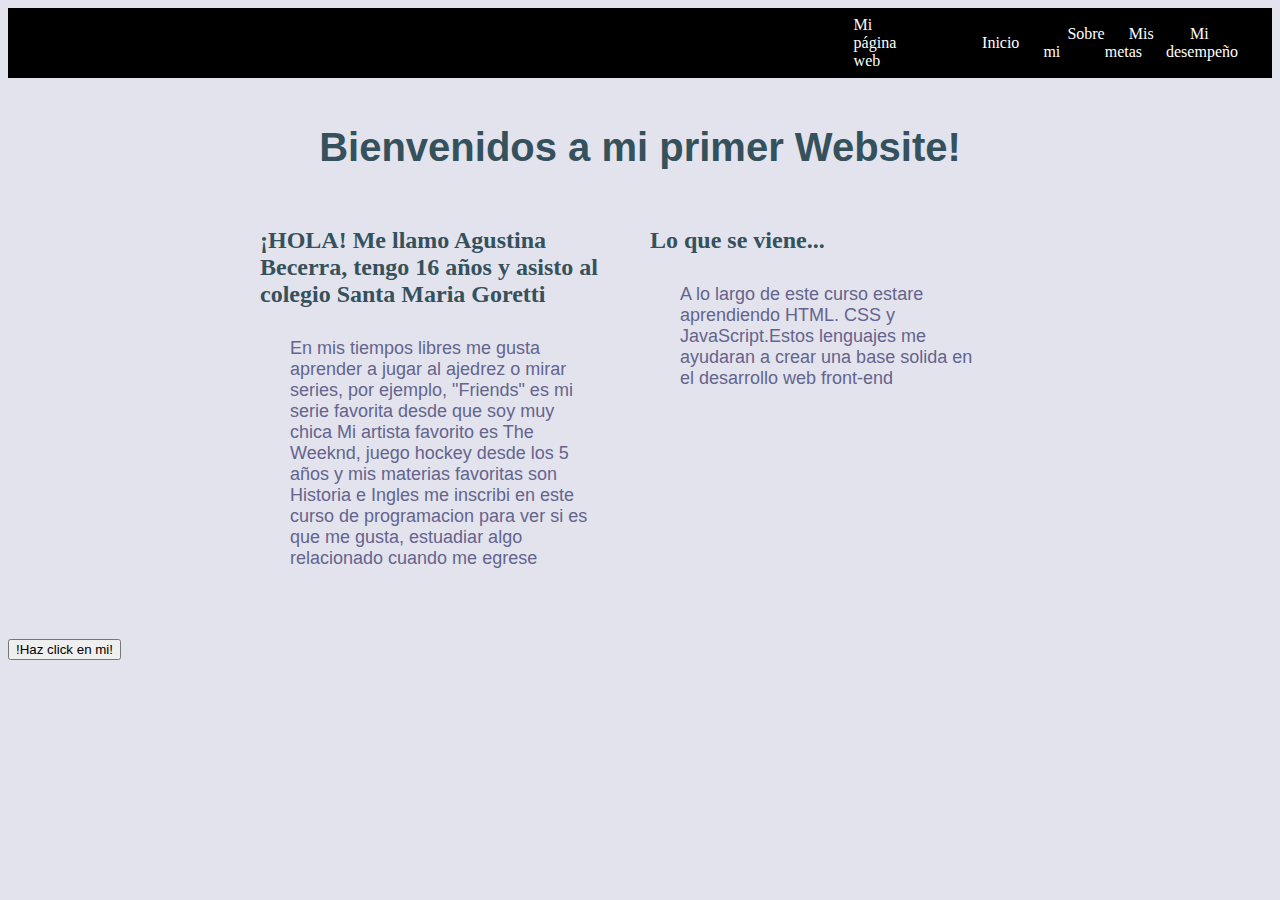
<file: index.html>
<!DOCTYPE html>
<html lang="es">
    <head>
        <title>AGUS</title>
        <link rel="stylesheet" href="estilos.css">
    </head>
    <body>
        <div class="container-nav">
            <nav class="navbar">
                <nav class="navbar" role="navigation"></nav>
              <a href="#" class="brand">Mi página web</a>
              <ul class="nav-links">
                    <li><a href="#">Inicio</a></li>
                    <li><a href="sobre-mi.html">Sobre mi</a></li>
                    <li><a href="mis-metas.html">Mis metas</a></li>
                    <li><a href="mi-desempeño.html">Mi desempeño</a></li>
              </ul>
            </nav>
            <button class="button-menu-toggle"> Menu </button>
        </div>
        <div class="container">
            <h1> Bienvenidos a mi primer Website!</h1>
            <div class="row">
                <div class="column">
                    <h2>¡HOLA! Me llamo Agustina Becerra, tengo 16 años y asisto al colegio Santa Maria Goretti</h2>
                    <p>
                        En mis tiempos libres me gusta aprender a jugar al ajedrez o mirar series, por ejemplo, "Friends" es mi serie favorita desde que soy muy chica
                        Mi artista favorito es The Weeknd, juego hockey desde los 5 años y mis materias favoritas son Historia e Ingles
                        me inscribi en este curso de programacion para ver si es que me gusta, estuadiar algo relacionado cuando me egrese
                    </p>
                </div>
                <div class="column">
                    <h2>Lo que se viene...</h2>
                    <p>
                        A lo largo de este curso estare aprendiendo HTML. CSS
                        y JavaScript.Estos lenguajes me ayudaran a crear 
                        una base solida en el desarrollo web front-end
                    </p>
                </div>
            </div>   
        </div>
        <button onClick="showAlert()">!Haz click en mi!</button>
    </body>
</html>
</file>
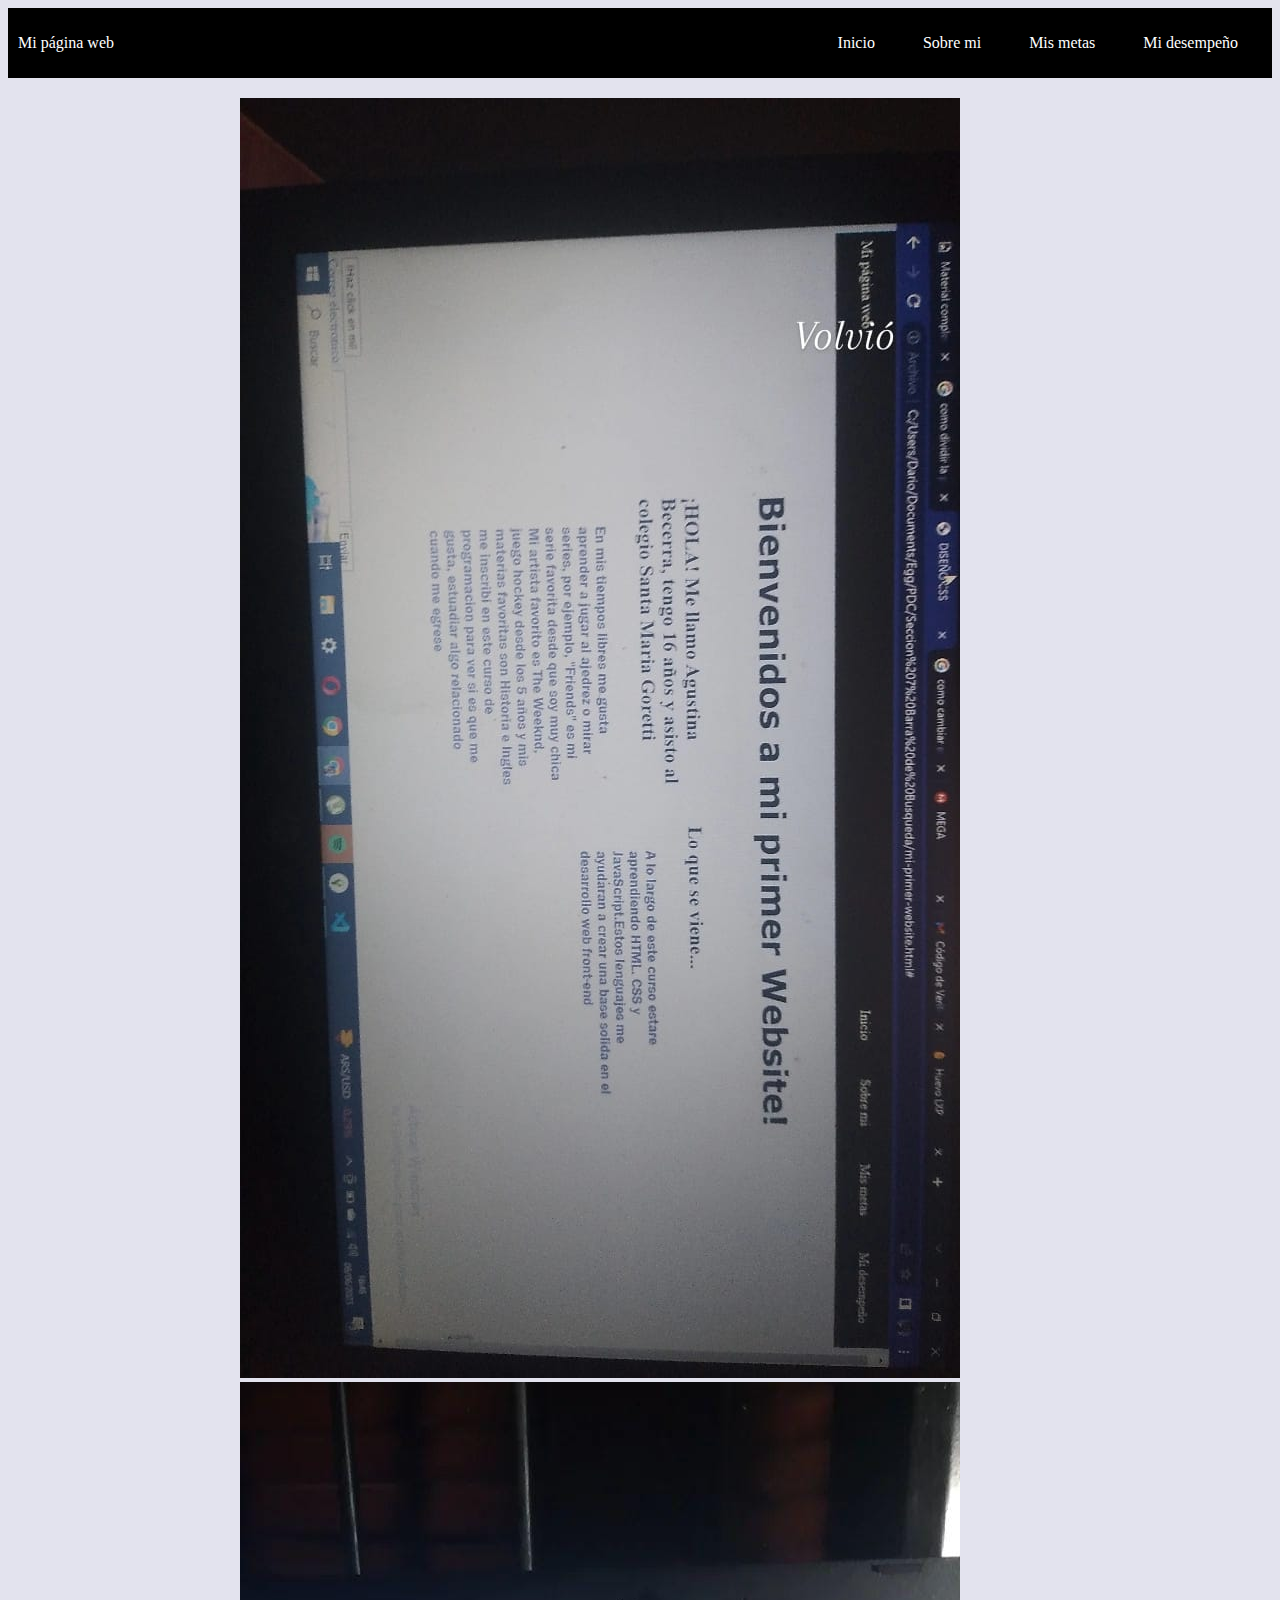
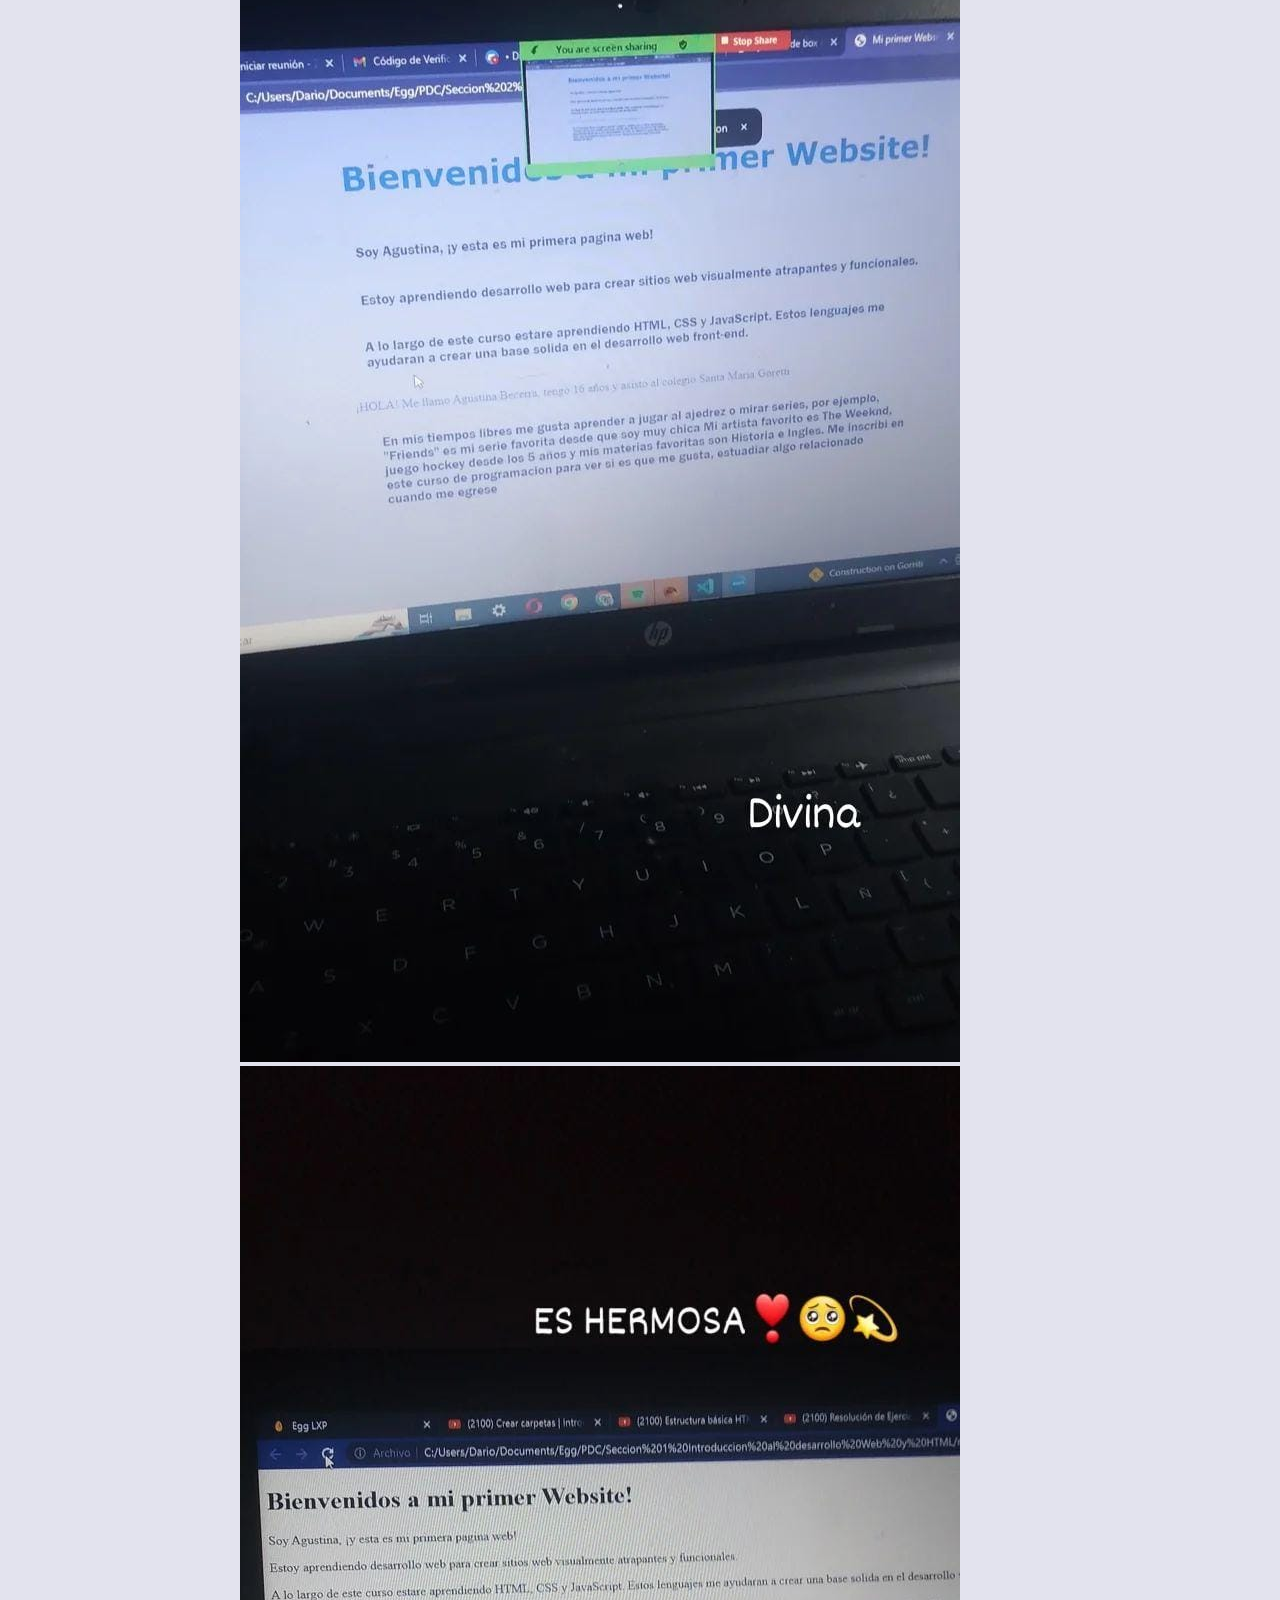
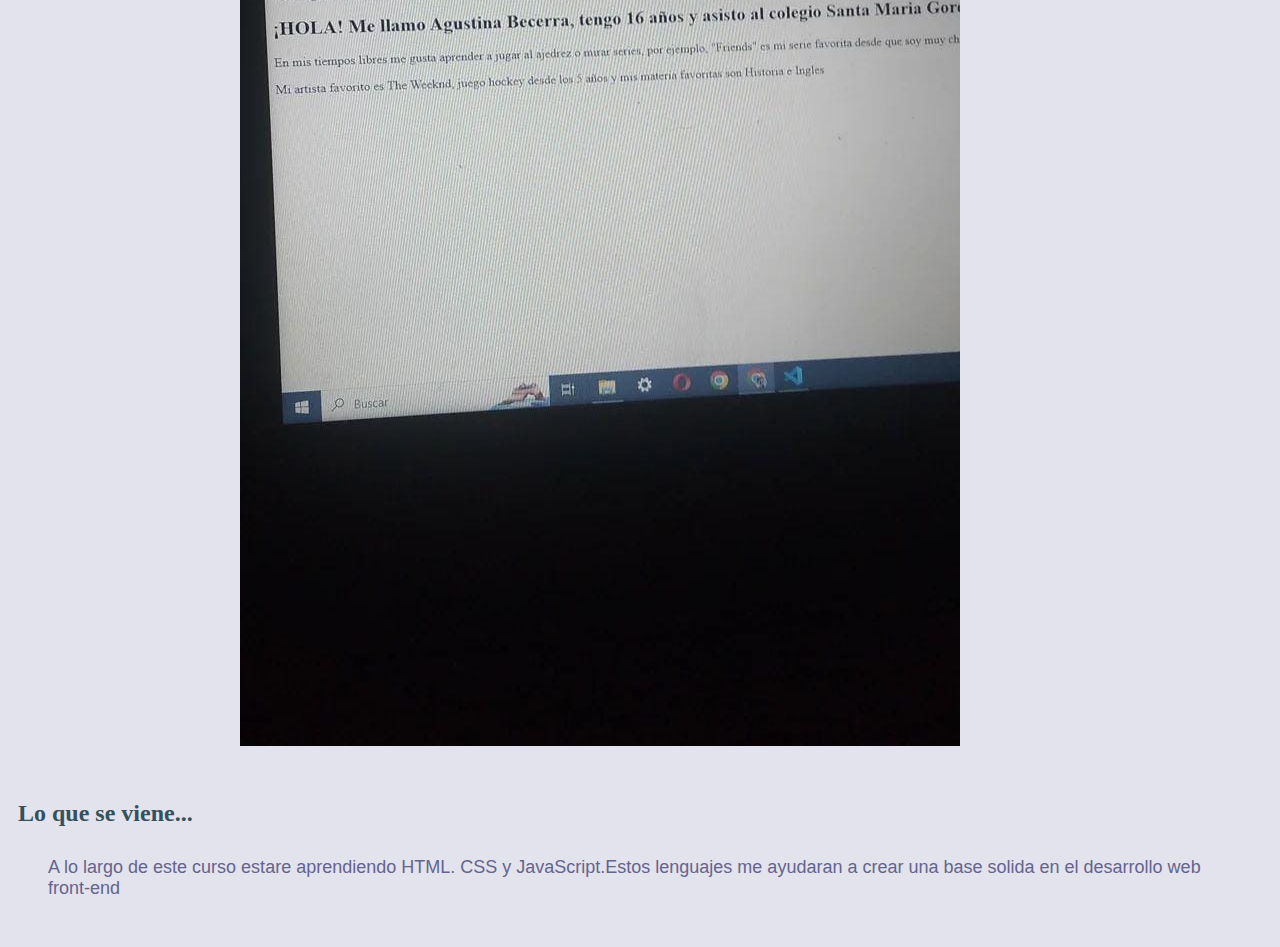
<file: mi-desempeño.html>
<!DOCTYPE html>
<html lang="es">
    <head>
        <title>AGUS</title>
        <link rel="stylesheet" href="estilos.css">
    </head>
    <body>
        <div class="container-nav">
            <nav class="navbar">
              <a href="#" class="brand">Mi página web</a>
              <ul class="nav-links">
                    <li><a href="#">Inicio</a></li>
                    <li><a href="#">Sobre mi</a></li>
                    <li><a href="#">Mis metas</a></li>
                    <li><a href="#">Mi desempeño</a></li>
              </ul>
            </nav>
            <button class="button-menu-toggle"> Menu </button>
        </div>
        <div class="container">
            <img src="WhatsApp Image 2023-06-06 at 17.35.27.jpeg" alt="priemr foto del sitio web" />
            <img src="WhatsApp Image 2023-06-06 at 17.36.53 (1).jpeg" alt="Progreso" />
            <img src="WhatsApp Image 2023-06-06 at 17.36.53.jpeg" alt="Ultima foto del Sitio" />
        </div>
        <div class="column">
            <h2>Lo que se viene...</h2>
                <p>
                     A lo largo de este curso estare aprendiendo HTML. CSS
                    y JavaScript.Estos lenguajes me ayudaran a crear 
                    una base solida en el desarrollo web front-end
                </p>
        </div>   
    </body>
</html>
</file>
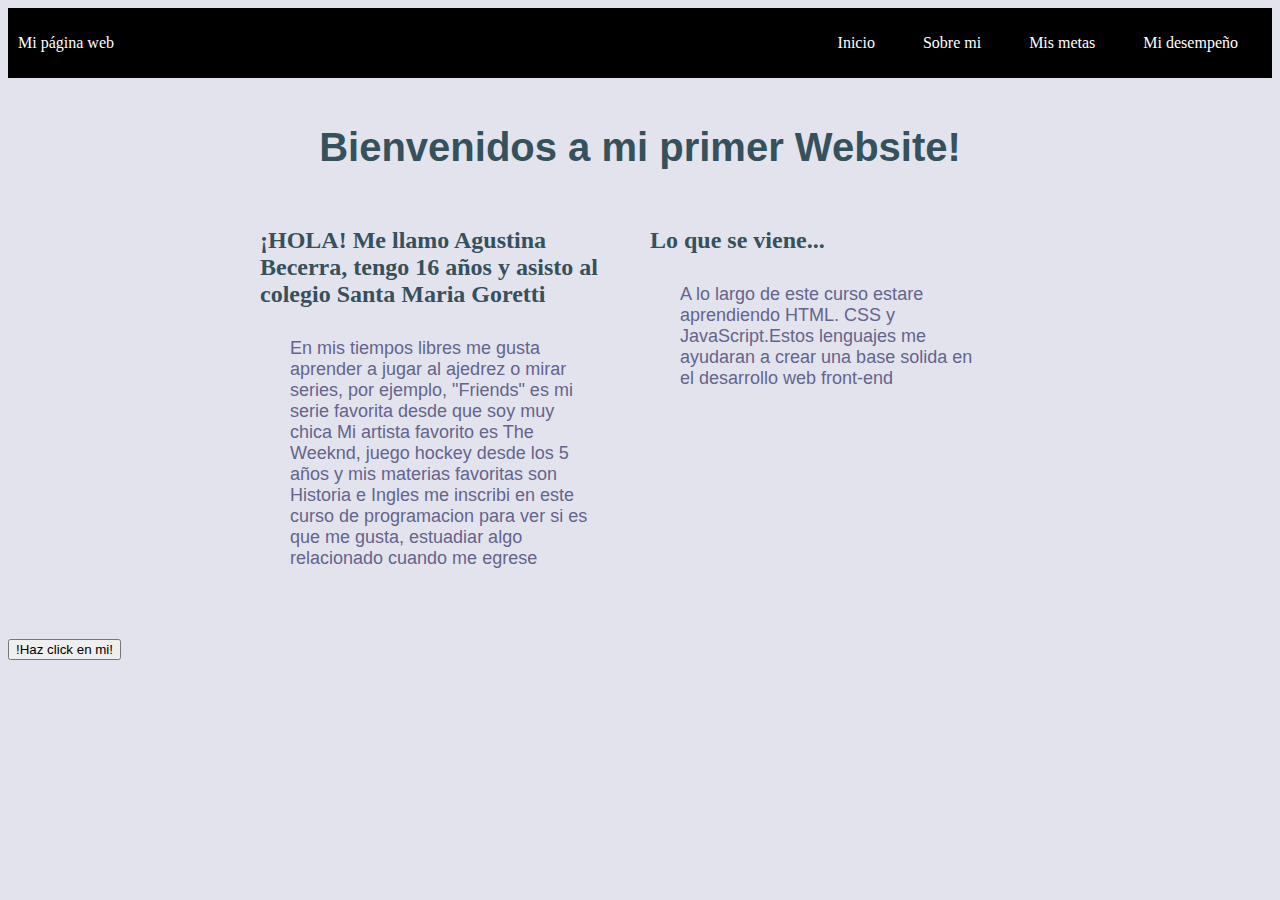
<file: mis-metas.html>
<!DOCTYPE html>
<html lang="es">
    <head>
        <title>AGUS</title>
        <link rel="stylesheet" href="estilos.css">
    </head>
    <body>
        <div class="container-nav">
            <nav class="navbar">
              <a href="#" class="brand">Mi página web</a>
              <ul class="nav-links">
                    <li><a href="inicio.html">Inicio</a></li>
                    <li><a href="sobre-mi.html">Sobre mi</a></li>
                    <li><a href="#">Mis metas</a></li>
                    <li><a href="mi-desempeño.html">Mi desempeño</a></li>
              </ul>
            </nav>
            <button class="button-menu-toggle"> Menu </button>
        </div>
        <div class="container">
            <h1> Bienvenidos a mi primer Website!</h1>
            <div class="row">
                <div class="column">
                    <h2>¡HOLA! Me llamo Agustina Becerra, tengo 16 años y asisto al colegio Santa Maria Goretti</h2>
                    <p>
                        En mis tiempos libres me gusta aprender a jugar al ajedrez o mirar series, por ejemplo, "Friends" es mi serie favorita desde que soy muy chica
                        Mi artista favorito es The Weeknd, juego hockey desde los 5 años y mis materias favoritas son Historia e Ingles
                        me inscribi en este curso de programacion para ver si es que me gusta, estuadiar algo relacionado cuando me egrese
                    </p>
                </div>
                <div class="column">
                    <h2>Lo que se viene...</h2>
                    <p>
                        A lo largo de este curso estare aprendiendo HTML. CSS
                        y JavaScript.Estos lenguajes me ayudaran a crear 
                        una base solida en el desarrollo web front-end
                    </p>
                </div>
            </div>   
        </div>
        <button onClick="showAlert()">!Haz click en mi!</button>
    </body>
</html>
</file>
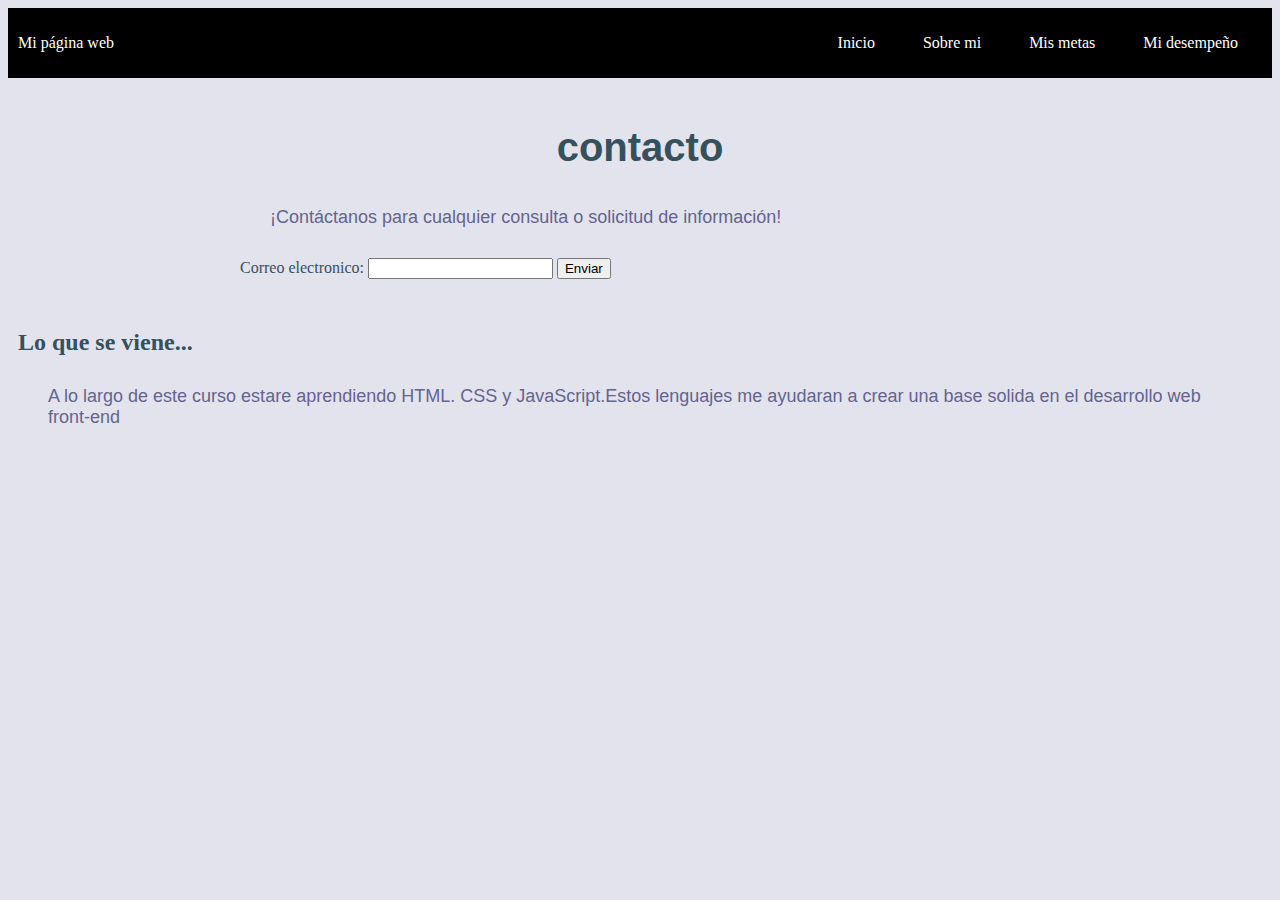
<file: sobre-mi.html>
<!DOCTYPE html>
<html lang="es">
    <head>
        <title>DISEÑO CSS</title>
        <link rel="stylesheet" href="estilos.css">
    </head>
    <body>
        <div class="container-nav">
            <nav class="navbar">
              <a href="#" class="brand">Mi página web</a>
              <ul class="nav-links">
                    <li><a href="#">Inicio</a></li>
                    <li><a href="#">Sobre mi</a></li>
                    <li><a href="#">Mis metas</a></li>
                    <li><a href="#">Mi desempeño</a></li>
              </ul>
            </nav>
            <button class="button-menu-toggle"> Menu </button>
        </div>
        <div class="container">
            <h1>contacto</h1>
            <p>¡Contáctanos para cualquier consulta o solicitud de información!</p>
            <form>
                <label for=email]>Correo electronico:</label>
                <input type=email id="email name=email" required="required"></input>
                <button type=submit>Enviar</button>
            </form>
        </div>
        <div class="column">
            <h2>Lo que se viene...</h2>
                <p>
                     A lo largo de este curso estare aprendiendo HTML. CSS
                    y JavaScript.Estos lenguajes me ayudaran a crear 
                    una base solida en el desarrollo web front-end
                </p>
        </div>   
    </body>
</html>
</file>
<file: estilos.css>
body{
    background-color: rgb(227, 227, 238);
    color:rgb(53, 81, 92)
}
h1{
    font-family:Verdana, Geneva, Tahoma, sans-serif;
    font-size: 40px;
    text-align: center;
}
p{
    font-family:'Franklin Gothic Medium', 'Arial Narrow', Arial, sans-serif;
    font-size:18px;
    padding: 10px;
    margin:20px;
    color:rgb(100, 100, 141)
}
.container{
    max-width: 800px;
    margin:auto;
    padding: 20px;
}
.row {
    display:flex;
    flex-wrap:wrap;
    margin: 10px;
}
.column {
    flex: 1;
    padding: 10px;
}
.container-nav {
    display: flex;
    padding: 10px;
    height: 50px;
    background-color: black;
  }
  
  
  .navbar {
    display: flex;
    justify-content: space-between;
    width: 100%;
  }
  
  
  .brand {
    display: flex;
    align-items: center;
  }
  
  
  li>a {
    padding: 8px 24px;
  }
  
  
  li {
    list-style-type: none;
  }
  
  
  a {
    color: white;
    text-decoration:none;
  }
  
  
  .nav-links {
    display: flex;
    align-items: center;
  }
  
  
  .button-menu-toggle {
    display: none;
  }
  @media (max-width: 768px) {
    .column {
      flex: 100%;
    }
  
  
    .nav-links {
      display: none;
    }
  
  
    .button-menu-toggle {
      display: block;
      background-color: white;
      border:none;
      border-radius: 50px;
      padding: 0 24px;
      font-family: monospace;
      font-weight: bold;
      font-size: 20px;
    }
   
    .nav-links.nav-links-responsive {
      position: absolute;
      display: flex;
      background-color: rgba(20,20,20,0.95);
      width: 100%;
      height: 100%;
      top: 70px;
      left: 0;
      flex-direction: column;
      padding-top: 200px;
      align-items: center;
      gap:70px;
      font-size: 40px;
  
  
    }
  }
</file>
